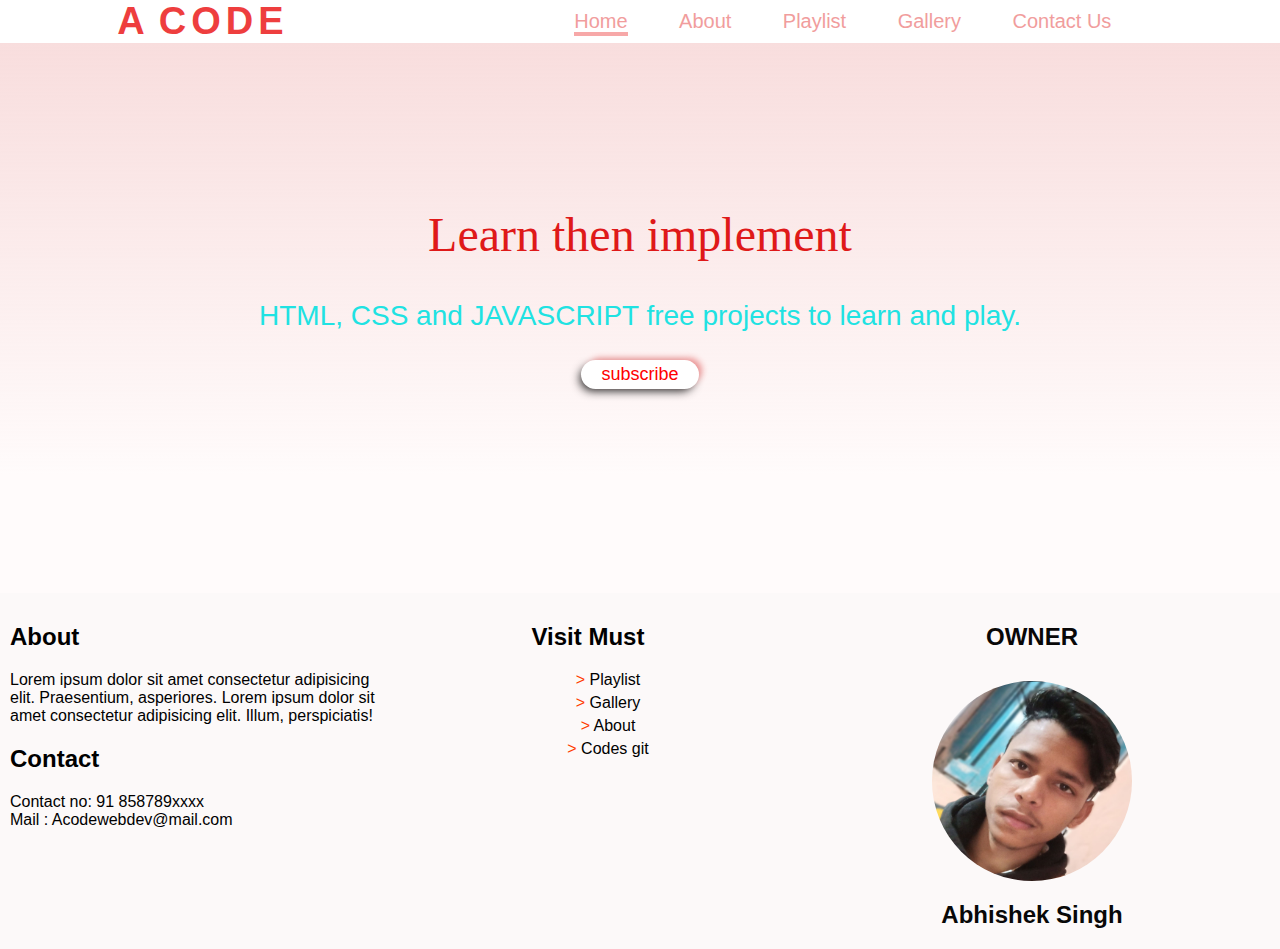
<file: index.html>
<!DOCTYPE html>
<html lang="en" >
<head>
   <meta charset="UTF-8">
   <meta name="viewport" content="width=device-width, initial-scale=1.0">
   <title>full website project html css and javascript</title>
   <link rel="stylesheet" href="css/style.css">
   <!-- <link rel="stylesheet" media="all and (max-width:762px) " href="mobresp.css"> -->
   <link rel="stylesheet" media="all and (max-width:912px) " href="css/mobresp.css"> 
  
</head>
<body>
   <div class="container">
      <div class="main">
         <div class="section">
            <h2 class="heading">A CODE</h2>
           <div class="toggleNav">
             <h1 onclick="toggle()">x</h1>
           </div>
            <section class="nav">
               <nav><a href="index.html" class="b-border">home</a></nav>
               <nav><a href="html/about.html">about</a></nav>
               <nav><a href="html/playlist.html">playlist</a></nav>
               <nav><a href="html/gallery.html">gallery</a></nav>
               <nav><a href="html/contact.html">contact us</a></nav>   
            </section>         
            
         </div>

          <div class="tagline">
            <h1 class="homeH1">Learn then implement</h1>
            <p class="homeP">HTML, CSS and JAVASCRIPT free projects to learn and play.</p>
            <button class="subscribe" href="#" >subscribe</button>
          </div> 
      </div>
                        <!-- footer section starts -->
         <div class="footer">
           
            <div class="section1">
               <div class="about">
                  <h2 class="aboutText">About</h2>
                  <p class="aboutPara">
                     Lorem ipsum dolor sit amet consectetur adipisicing elit. Praesentium, asperiores. Lorem ipsum dolor sit amet consectetur adipisicing elit. Illum, perspiciatis!
                  </p>
               </div>
               <div class="contactDetail">
                <h2 class="contactText">Contact</h2>
                <p class="contactPara">
                   <p class="cotact">
                      Contact no: 91 858789xxxx <br>
                      Mail : Acodewebdev@mail.com
                   </p>
                </p>
             </div>
          </div>

            <div class="section2">
               <h2 class="visitLink">Visit Must</h2>
               <ul>
                  <li class="visit"><a href="html/playlist.html">Playlist</a></li>
                  <li class="visit"><a href="html/gallery.html">Gallery</a></li>
                  <li class="visit"><a href="html/about.html">About</a></li>
                  <li class="visit"><a href="index.html">Codes git</a></li>
                  
               </ul>
            </div>

            <div class="section3">
               <h2 class="owner">OWNER</h2>
               
               <div class="owner-container">
                  <img src="image/owner.jpg" alt="Acode" class="ownerLogo">
                  <h2 class="ownerText">Abhishek Singh</h2>
               </div>
               
            </div>

            </div>
         </div>
               <!-- script tag -->
               <!-- script tag below starts -->
         <script src="js/script.js">
            
         </script>
</body> 
</html>
</file>
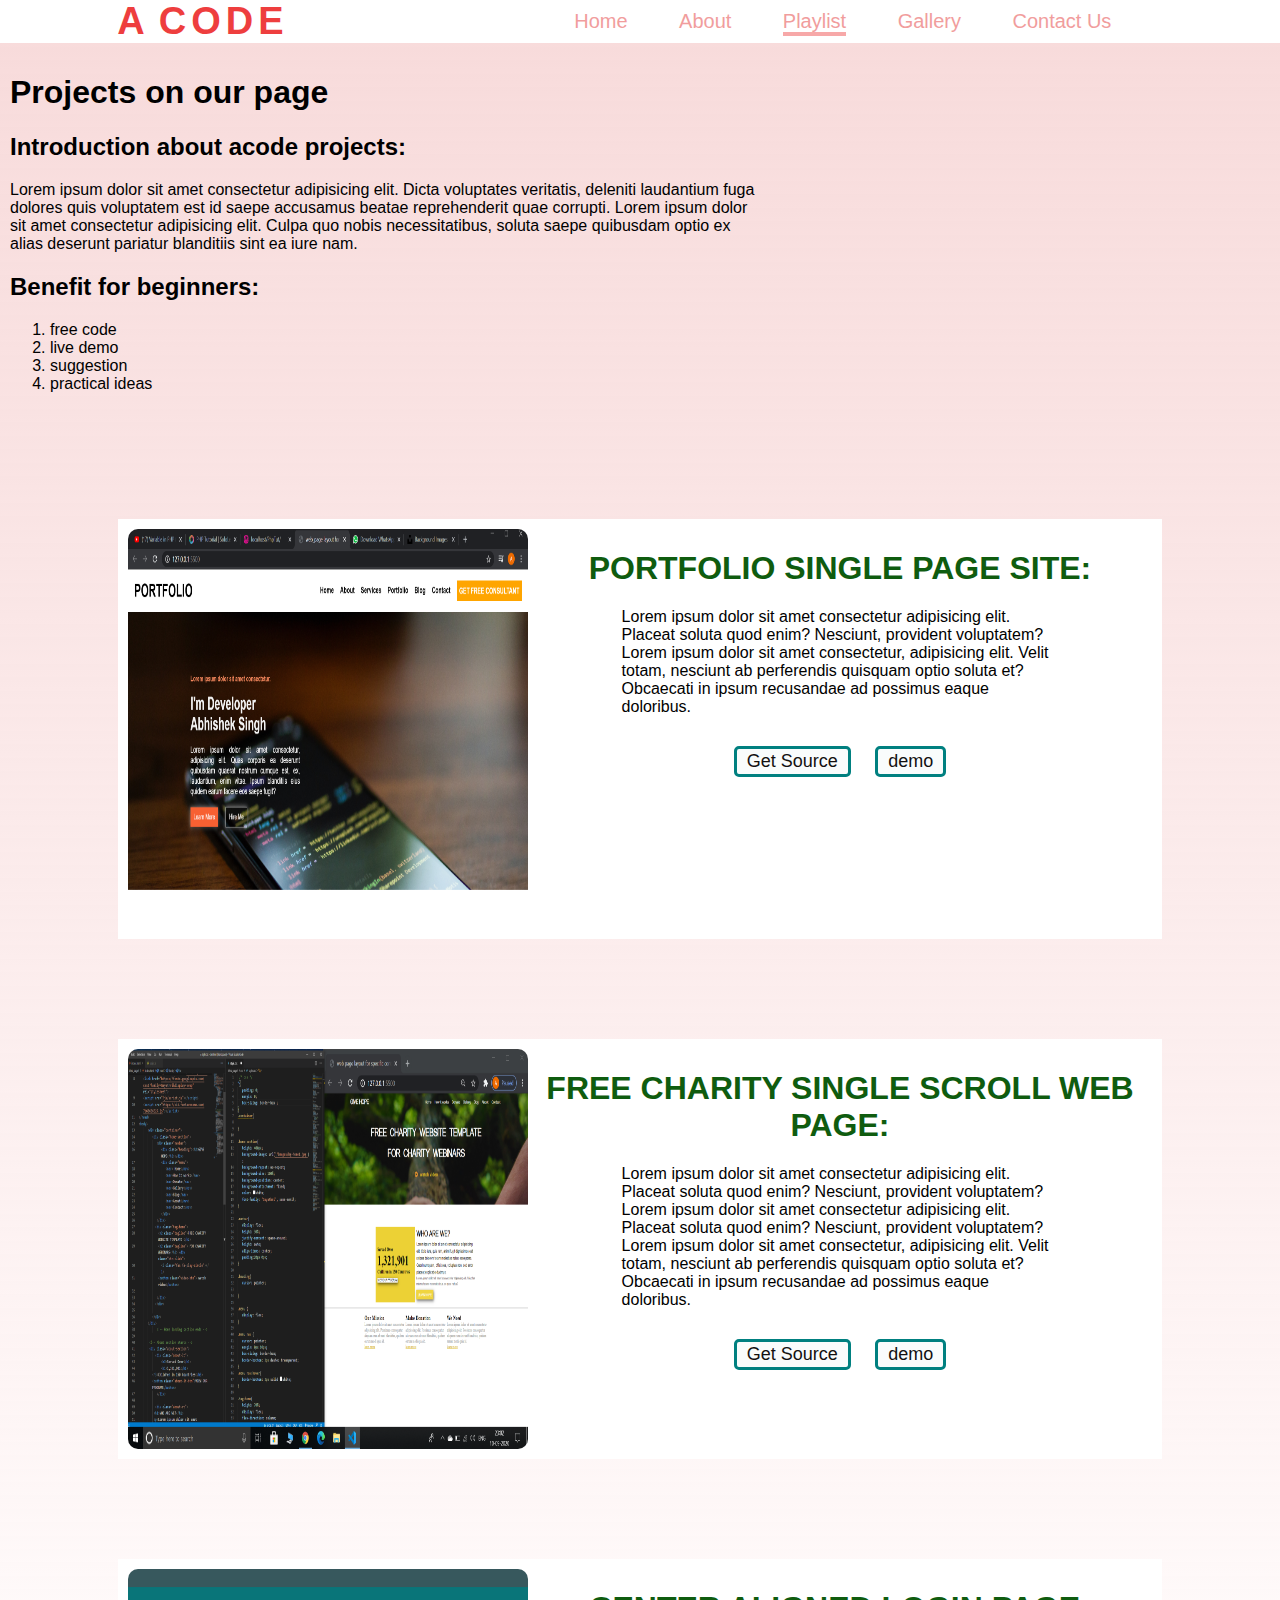
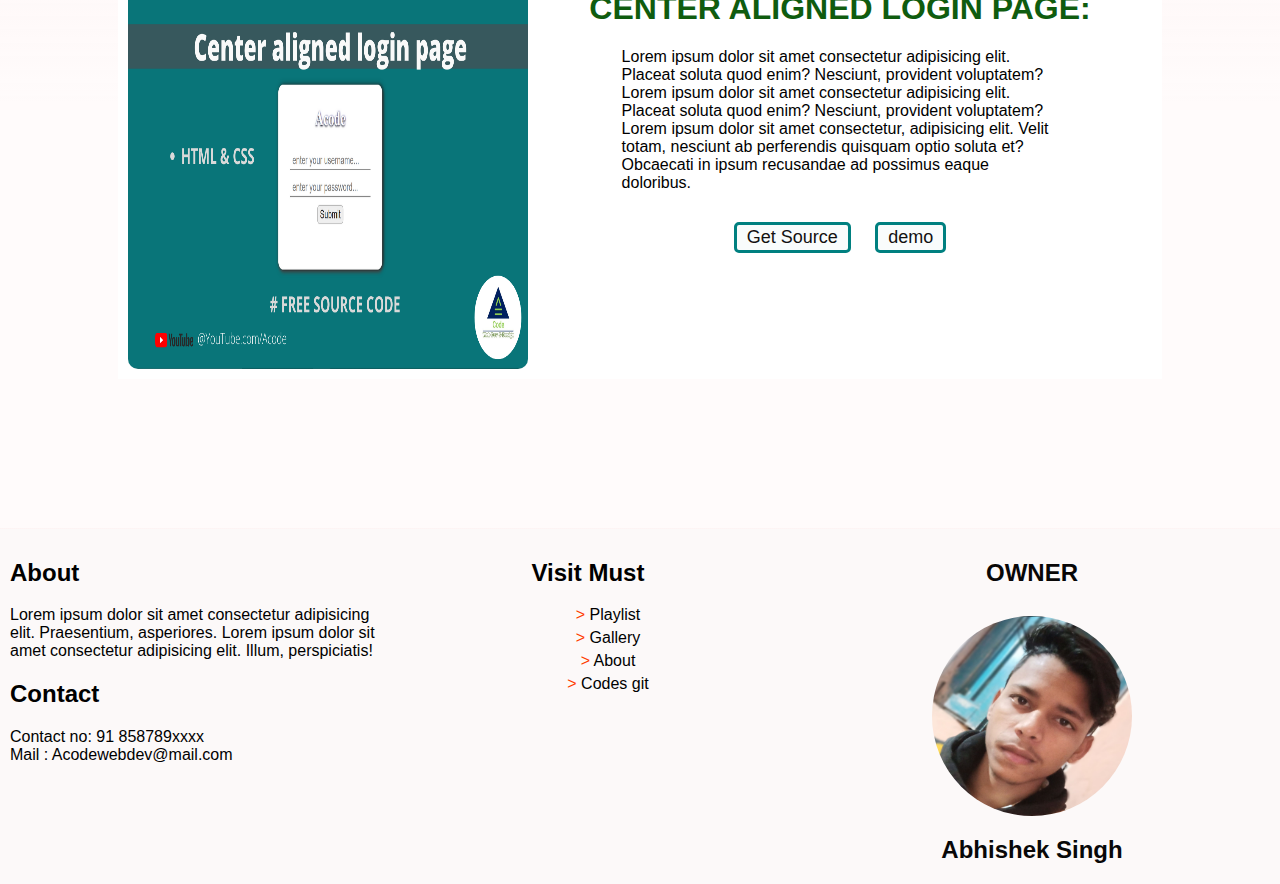
<file: html/playlist.html>
<!DOCTYPE html>
<html lang="en">
<head>
   <meta charset="UTF-8">
   <meta name="viewport" content="width=device-width, initial-scale=1.0">
   <title>full website project html css and javascript</title>
   <link rel="stylesheet" href="/css/style.css">
   <!-- <link rel="stylesheet" media="all and (max-width:762px) " href="resp.css">
   <link rel="stylesheet" media="all and (max-width:568px) " href="mobresp.css"> -->
   <link rel="stylesheet" media="all and (max-width:912px) " href="/css/mobresp.css">
   <script src="/js/script.js"></script>
</head>
<body>
   <div class="container">
      <div class="main">
         <div class="section">
            <h2 class="heading">A CODE</h2>
            <div class="toggleNav">
               <h1 onclick="toggle()">x</h1>
            </div>
            <section class="nav">
               <nav><a href="/index.html" >home</a></nav>
               <nav><a href="about.html">about</a></nav>
               <nav><a href="playlist.html" class="b-border">playlist</a></nav>
               <nav><a href="gallery.html">gallery</a></nav>
               <nav><a href="contact.html">contact us</a></nav> 
            </section>        
         </div>

         <div class="playlistSec2">
            <h1>Projects on our page</h1>

            <h2 class="intro-h2">Introduction about acode projects:</h2>
              <p class="intro-para">
                 Lorem ipsum dolor sit amet consectetur adipisicing elit. Dicta voluptates veritatis, deleniti laudantium fuga dolores quis voluptatem est id saepe accusamus beatae reprehenderit quae corrupti.
                 Lorem ipsum dolor sit amet consectetur adipisicing elit. Culpa quo nobis necessitatibus, soluta saepe quibusdam optio ex alias deserunt pariatur blanditiis sint ea iure nam.
              </p>

              <h2 class="pros-h2">Benefit for beginners: </h2>
              <ol>
                 <li>free code</li>
                 <li> live demo</li>
                 <li> suggestion</li>
                 <li>practical  ideas</li>
              </ol>
         </div>

         <div class="projects-img">
           

            <div class="content">
              <div class="box1">
                 <div class="img-con">
                  <img src="/image/Screenshot (1).png" alt="">
                 </div>
                 
              </div>
              <div class="box2">
                 <h1>PORTFOLIO SINGLE PAGE SITE:</h1>
                 <p>
                    Lorem ipsum dolor sit amet consectetur adipisicing elit. Placeat soluta quod enim? Nesciunt, provident voluptatem?
                    Lorem ipsum dolor sit amet consectetur, adipisicing elit. Velit totam, nesciunt ab perferendis quisquam optio soluta et? Obcaecati in ipsum recusandae ad possimus eaque doloribus.
                 </p>
                 <button class="src">Get Source</button>
                 <button class="demo"> demo</button>
              </div>
            </div>
           

            <div class="content">
              <div class="box1">
                 <div class="img-con">
                     <img src="/image/Screenshot (11).png" alt="">
                 </div>
                 
              </div>
              <div class="box2">
               <h1>FREE CHARITY SINGLE SCROLL WEB PAGE:</h1>
                 <p>
                    Lorem ipsum dolor sit amet consectetur adipisicing elit. Placeat soluta quod enim? Nesciunt, provident voluptatem? Lorem ipsum dolor sit amet consectetur adipisicing elit. Placeat soluta quod enim? Nesciunt, provident voluptatem?
                    Lorem ipsum dolor sit amet consectetur, adipisicing elit. Velit totam, nesciunt ab perferendis quisquam optio soluta et? Obcaecati in ipsum recusandae ad possimus eaque doloribus.
                 </p>
                 <button class="src">Get Source</button>
                 <button class="demo"> demo</button>
              </div>
            </div>


            <div class="content">
              <div class="box1">
                 <div class="img-con">
                     <img src="/image/thumbnail_login.png" alt="">
                 </div>
                
              </div>
              <div class="box2">
               <h1>CENTER ALIGNED LOGIN PAGE:</h1>  
               <p>
                    Lorem ipsum dolor sit amet consectetur adipisicing elit. Placeat soluta quod enim? Nesciunt, provident voluptatem? Lorem ipsum dolor sit amet consectetur adipisicing elit. Placeat soluta quod enim? Nesciunt, provident voluptatem?
                    Lorem ipsum dolor sit amet consectetur, adipisicing elit. Velit totam, nesciunt ab perferendis quisquam optio soluta et? Obcaecati in ipsum recusandae ad possimus eaque doloribus.
                 </p>
                 <button class="src">Get Source</button>
                 <button class="demo"> demo</button>
              </div>
            </div>
       
         </div>
      </div>

                      <!-- footer section starts here -->
      <div class="footer">
           
         <div class="section1">
            <div class="about">
               <h2 class="aboutText">About</h2>
               <p class="aboutPara">
                  Lorem ipsum dolor sit amet consectetur adipisicing elit. Praesentium, asperiores. Lorem ipsum dolor sit amet consectetur adipisicing elit. Illum, perspiciatis!
               </p>
            </div>
            <div class="contactDetail">
             <h2 class="contactText">Contact</h2>
             <p class="contactPara">
                <p class="cotact">
                   Contact no: 91 858789xxxx <br>
                   Mail : Acodewebdev@mail.com
                </p>
             </p>
          </div>
       </div>

         <div class="section2">
            <h2 class="visitLink">Visit Must</h2>
            <ul>
               <li class="visit"><a href="#playlist">Playlist</a></li>
               <li class="visit"><a href="#gallery">Gallery</a></li>
               <li class="visit"><a href="#about">About</a></li>
               <li class="visit"><a href="#source">Codes git</a></li>
               
            </ul>
         </div>

         <div class="section3">
            <h2 class="owner">OWNER</h2>
            
            <div class="owner-container">
               <img src="/image/owner.jpg" alt="Acode" class="ownerLogo">
               <h2 class="ownerText">Abhishek Singh</h2>
            </div>
            
         </div>

         </div>

                      <!-- footer section ends here  -->
      </div>

   </div>
</body>
</html>
</file>
<file: css/style.css>
/* css */

body{
padding: 0;
margin: 0;
box-sizing: border-box;
}
.container
{  
width: 100%;
min-width: 360px;
height: auto;
padding: 0;
margin: 0;
font-family: sans-serif;
}
.main{
width: 100%;
height: fit-content;
background-image: linear-gradient( rgba(240, 182, 182, 0.5), rgb(255, 251, 251)80%);
/*
url('https://cdn4.iconfinder.com/data/icons/developer-set-3/128/code-512.png')
*/
background-size: 400px;
background-position: right center;
padding-bottom: 50px;
}
.section{
width: 100%;
display: flex;
height: auto;
justify-content: space-around;
flex-wrap: wrap;
box-sizing: border-box;
background: rgb(255, 255, 255);
position: sticky;
z-index: 1;
top: 0;
}

.heading{
font: bold 38px arial;
margin: 0;
padding: 0;
color: #ee3e3e;
word-spacing: -5px;
letter-spacing: 5px;
cursor: pointer;
}
/* .default{
   text-decoration: none;
   color: white;

} */


.nav{
width: 50%;
display: flex;
justify-content: space-evenly;
align-items: center;
flex-wrap: nowrap;
}
.toggleNav{
   display: none;
}

.nav nav a {
text-decoration: none;
font: 20px sans-serif;
text-transform: capitalize;
color: rgb(241, 157, 157);
}

.b-border{
border-bottom: 4px solid rgb(247, 168, 168);
}

.tagline{
width: 100%;
height: 500px;
/* color: #f00; */
display:flex;
flex-direction: column;
justify-content: center;
align-items: center;
}
.homeH1{
font: 48px verdana, geneva;
margin: 0 auto;
padding: 10px;
box-sizing: border-box;
text-align: center;
color: rgb(223, 25, 25);
}

.homeP{
   font-family: sans-serif;
   font-size: 28px;
   color: rgb(32, 226, 226);
   /* text-transform: capitalize; */
   text-align: center;
}
.subscribe{
color: red;
background: white;  
border: none;
outline: none;
font-size: 18px;
padding: 4px 20px;
text-align: center;
border-radius: 30px;
box-shadow: 5px -4px 6px -2px rgb(236, 150, 150),  -3px 4px 10px -2px rgb(39, 37, 37);
}
/* .subscribe:hover{

} */

            /* footer section starts here */

.footer{
background: rgb(252, 249, 249);
color: black;
display: flex;
justify-content: space-evenly;
}

.section1{
padding: 10px;
color: black;
width: 30vw;
}

.img-container{
width: fit-content;
height: auto;
padding: 0;
}

.logo{
width: 50px;
height: 50px;
margin: 2px auto;
display: block;
border-radius: 50%;
box-shadow: 0px 0px 5px rgba(0, 0, 0, .8);
}
.logoText{
padding: 0;
margin:2px;
text-align: center;
color: rgb(87, 199, 233);
letter-spacing: 10px;
}

.aboutPara{
width: 100%;
}

.section2{
color: black;
padding: 10px;
width: 30vw;
text-align: center;

}

.visit{
list-style-type: none;
text-align: center;
margin-top: 5px;
}
.visit a{
text-decoration: none;
color: black;
}
.visit::before{
content: '> ';
color:rgb(255, 60, 0);
}
.section3{
color: white;
width: 40vw;
}

.owner{
color: rgb(8, 7, 7);
padding: 10px;
box-sizing: border-box;
text-align: center;
}

.ownerLogo{
width: 200px;
height: 200px;
margin: 0 auto;
padding: 0;
display: block;
border-radius: 50%;
}

.ownerText{
color: rgb(8, 8, 8);
font-weight: bold;
}
.owner-container{
width: auto;
height: auto;
text-align: center;
}

         /* footer section ends here  */
.main-about{
width: 100%;
height: auto;
background-color: #fff;
}

.ownerLogo2{
width: 200px;
height: 200px;
display: block;
border-radius: 50%;
}

.aboutSec1{
width: 100%;
height: fit-content;
box-sizing: border-box;
display: flex;
justify-content: space-evenly;
align-items: center;
margin-top: 100px;
}

.aboutpara h3{
margin: 0;
padding: 0;
white-space: nowrap;
color: rgb(228, 119, 105);
font-size: 2em;
text-align: center;
}

.aboutpara{
width: auto;
color: rgb(10, 10, 10);
font-size: 24px;
text-align: left;
}

.aboutpara p{
   min-width: 100%;
   max-width: 500px;
}

.aboutSec2{
width: 100%;
height: auto;
margin: 50px 0 100px 0;
text-align: center;
}

.aboutSec2 h2{
color: rgb(209, 73, 10);
margin: 20px 0;
display: inline-block;
padding:2px 20px;
border-width: 0 2px 0;
border-style: solid;
border-color: black;
}

.service-cards{
height: 100%;
display: flex;
flex-wrap: wrap;
justify-content: space-evenly;
align-items: center;
}

.service-cards ul{
list-style-type: none;
text-align: left;
text-transform: uppercase;
line-height: 2;
}

.cardItem{
width: 200px;
padding: 10px;
margin: 10px;
cursor: pointer;
background-color: white;
transition: all .003s;
}

.service-cards .cardItem {
box-shadow: 6px 6px 10px -10px rgb(141, 132, 132),
            -6px -6px 10px -10px rgb(235, 151, 151);
}

.cardItem h2{
background:orange;
border-radius: 10px;
border: none;
margin: 0;
}

.aboutSec3{
width: 100%;
height: auto;
text-align: center;
box-sizing: border-box;
}
.aboutSec3 h2{
color: rgb(225, 89, 6);
margin: 20px 0 50px;
display: inline-block;
padding:2px 50px;
text-align: center;
text-transform: uppercase;
border-width: 0 2px 0;
border-style: solid;
border-color: black;
}
.profile-cards{
display: flex;
flex-wrap: wrap;
box-sizing: border-box;
justify-content: space-around;
padding: 20px;
/* background-color:white; */
}
.profile-cards .cardItems{
width: 100px;
height: auto;
}
.profile-cards .cardItems h4{
border-radius: 20px;
visibility: hidden;
}
.cardItems:hover h4 {
background-color: white;
text-shadow: 0px 0px 3px -5px rgb(248, 240, 240);
color: white;
visibility: visible;
color: tomato;
box-shadow: 0px 5px 20px 1px rgb(247, 243, 243);
}
.profile-cards .cardItems img{
display:block;
width: 100px;
height: 100px;
border-radius: 50%;
position: relative;
}
.profile-cards .cardItems img:hover{
background-color: #fff;
box-shadow: 0px 5px 20px 1px #fff;}

   /* about page ends here */

.playlistSec2{
padding: 10px;
}
.intro-para{
width: 60%;
}
.content{
width: 80%;
height: auto;
padding: 10px;
display: flex;
margin: 100px auto;
justify-content: space-evenly;
align-items: flex-start;
background-color: white;
}
.box1 {
   width: 400px;
   height: auto;
   text-align: center;
   
}
.box2 button{
background-color: rgb(249, 252, 252);
border: 3px solid teal;
outline: none;
color: rgb(19, 17, 17);
font-size: 18px;
padding: 2px 10px ;
margin: 30px 10px;
border-radius: 5px;
transition: .03s;
}
.box2 button:hover{
background-color: rgb(9, 160, 160);
border: 3px solid rgb(9, 163, 163);
color: white;
border-radius: 5px;

}
.box1 .img-con {
width: 400px;
height: 400px;
background-color: white;
border-radius: 10px;
}
.box1 .img-con img{
width: 400px;
height: 400px;
border-radius: 10px;
}
.box2{
width: auto;
height: auto;
text-align: center;
position: relative;
}
.box2 p{
width: 70%;
text-align: left;
margin: 0 auto;
}
.box2 h1{
color: rgb(15, 92, 15);
}

      /* playlist section ends here  */

.g-Banner{
background-image: linear-gradient(to right, rgb(238, 183, 183) ,rgb(96, 139, 96));
height: 90vh;
display: flex;
flex-direction: column;
justify-content: center;
align-items: center;
}
.bannerH1{
text-align: center;
color: white;
margin: 0;
font-size: 48px;
}

.bannerP{
width: 60%;
margin: 0 auto;
text-align: center;
color: rgb(239, 243, 242);
font: none normal normal sans-serif;
}
.sliderdiv{
width: 100%;
height: auto;
padding: 0;
margin: 0;

}
.slider{
width: 100%;
height: 500px;
border-top: 2px solid rgb(31, 27, 27);
border-bottom: 2px solid rgb(22, 19, 19);
background: white;
margin: 50px 0 0;
padding: 0;

}
.slide0{
width: 100%;
height: 100%;
margin: 0;
padding: 0;

}
.slide0 h3{
margin: 0;
height: 50px;
text-align: center;
line-height: 50px;
font: bolder 30px arial;
}
.flex{
height: 400px;
display: flex;
justify-content: space-around;
align-items: center;

}


.preBtn, .nextBtn{
border: none;
outline: none;
width: 50px;
height: 50px;
border-radius: 50%;
cursor: pointer;
font-size: 48px;  
text-align: center;
line-height: 50px;
color: red;
}
.preBtn:hover, .nextBtn:hover{
   background: rgb(145, 145, 21);
   color: white;
}
.gImgCont{
width: 50%;
height: 90%;
box-sizing: border-box;

}
.gImg{
display: block;
width: 100%;
height: 100% ;
box-sizing: border-box;
transition: all .2s ease;
}
.circles {
display: flex;
justify-content: center;
align-items: center;
height: 50px;
box-sizing: border-box;

}
.cx{
width: 10px;
height: 10px;
border: 1px solid black;
margin: 2px ;
}
</file>
<file: css/mobresp.css>
/* responsive home */
.nav{
   display: block;
   width: 200px;
   height: auto;
   text-align: center;
   margin: 0 auto;
   transition:.9s;
   overflow: hidden;
}
.nav nav{
   padding: 10px;
   transition:.8s;
}
.toggleNav{
  display: block;
  position:absolute;
  top: 0;
  right: 30px;
}
.toggleNav h1{
   padding: 0;
   margin: 0;
   color: white;
   font-size: 38px;
   cursor: pointer;
   
}
.section{
width: 100%;
height: auto;
box-sizing: border-box;
background: rgb(224, 140, 140);
display: block;
}
.heading{
   display: inline-block;
   padding: 0 20px;
}



            /* responsive footer */
.footer{
background: rgb(252, 249, 249);
color: black;
display: flex;
justify-content: space-evenly;
flex-wrap: wrap;
}
.section1{
   padding: 10px;
   color: black;
   width: auto;
 }
/* 
 .tagline{
width: 100%;
height: 500px;
color: #f00;
display:flex;
flex-direction: column;
justify-content: center;
align-items: center;
}
   
 */












        /* responsive about */

.aboutSec1{
display: block;
text-align: center;
}
.ownerLogo2{
display: block;
margin: 0 auto;
}

.aboutpara {
text-align: center;
}
.aboutSec2 h2{
 color: rgb(209, 73, 10);
 margin: 20px 0 50px;
 display: inline-block;
 padding:2px 20px;

}
.cardItem{
   height: 250px;
}
.cardItem h2{
   margin: 0;
}

        /* responsive gallery */




        /* responsive contact */





        /* responsive playlist */
</file>
